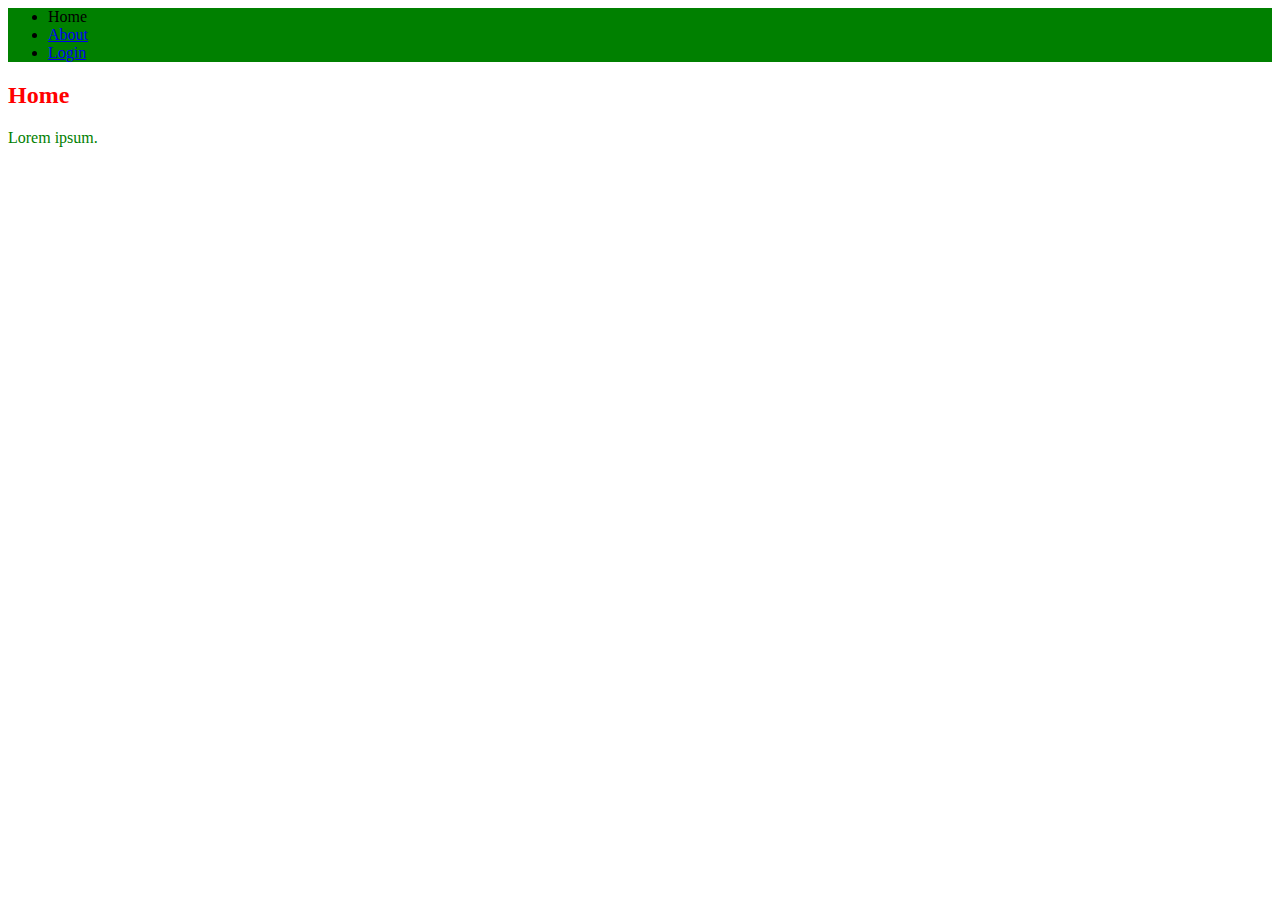
<file: exercise/index.html>
<html>
    <head>
        <title>CSS</title>
        <link rel="stylesheet" type="text/css" href="style.css">
    </head>
    <body>
        <header style="background-color:green">
            <nav>
                <ul>
                    <li>Home</li>
                    <li><a href="about.html">About</a></li>
                    <li><a href="login.html">Login</a></li>
                </ul>
            </nav>
        </header>
        <section>
            <h2>Home</h2>
            <p>Lorem ipsum.</p>
        </section>
    </body>
</html>
</file>
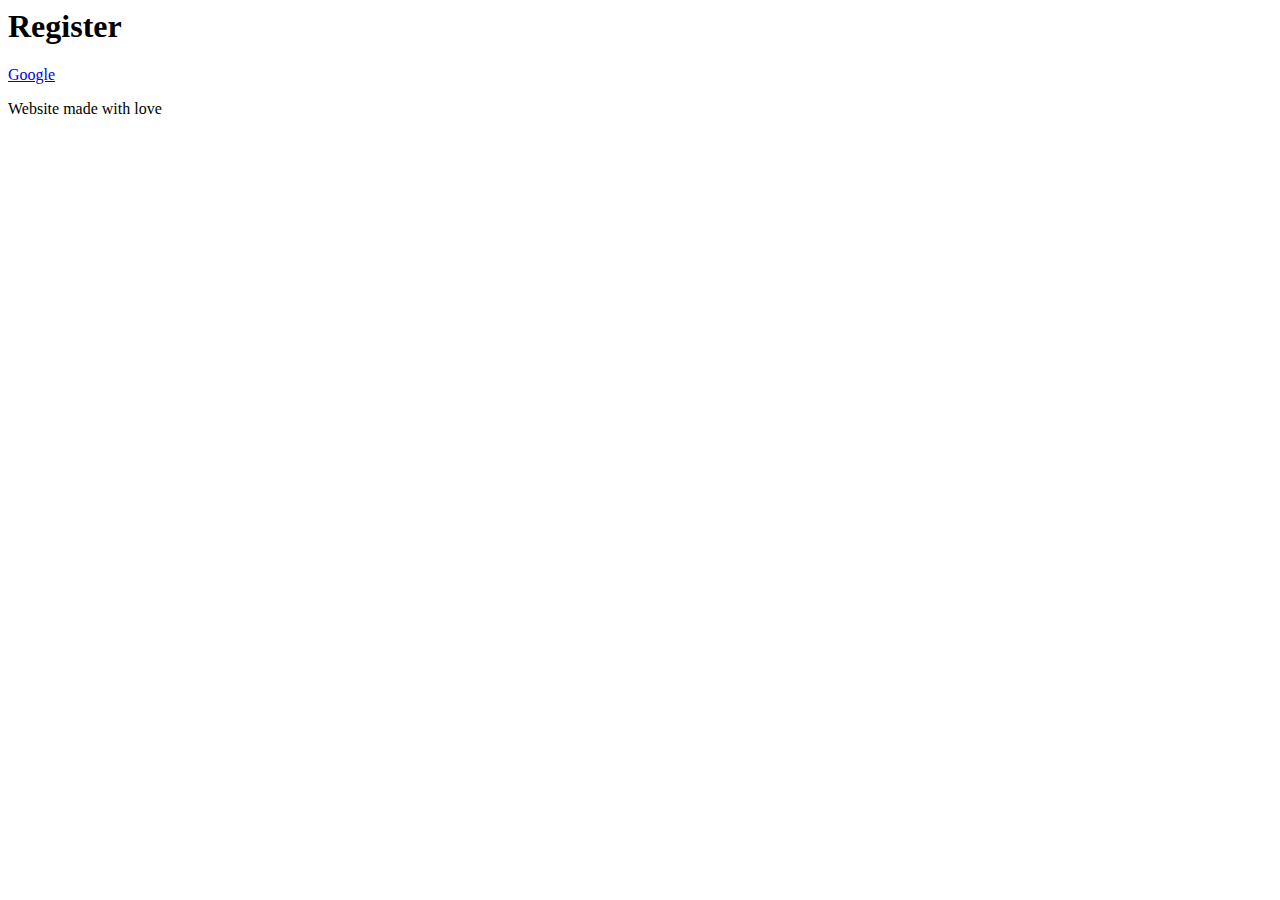
<file: register.html>
<html>
    <head>
        <title>Register</title>
    </head>
    <body>
        <header>
            <h1>Register</h1>
        </header>
        <nav>
            <a href="https://www.google.com">Google</a>
        </nav>
        <footer>
            <p>Website made with love</p>
        </footer>
        <!-- <form>
            First Name: <input type="text" name="firstname"><br>
            Last Name: <input type="text" name="lastname"><br>
            Email: <input type="email" name="email" required><br>
            Password: <input type="password" name="password" minlength="5"><br>
            Birthday: <input type="date" name="birthday"><br>
            Gender:<br>
            <input type="radio" name="gender" value="male">Male<br>
            <input type="radio" name="gender" value="female">Female<br>
            <input type="radio" name="gender" value="other">Other<br>
            Pets:<br>
            <input type="checkbox" name="pets" value="cat">Cat<br>
            <input type="checkbox" name="pets" value="dog">Dog<br>
            Cars:<br>
            <select name="cars">
                <option value="volvo">Volvo</option>
                <option value="audi">Audi</option>
            </select><br>
            <input type="submit" value="Register">
            <input type="reset">
        </form> -->
    </body>
</html>

<!-- ?firstname=cuong
&lastname=duong
&email=cuongduongngocquoc%40gmail.com
&password=12345
&birthday=2018-06-09
&gender=male
&dog=on // pets=cat
&cars=volvo -->
</file>
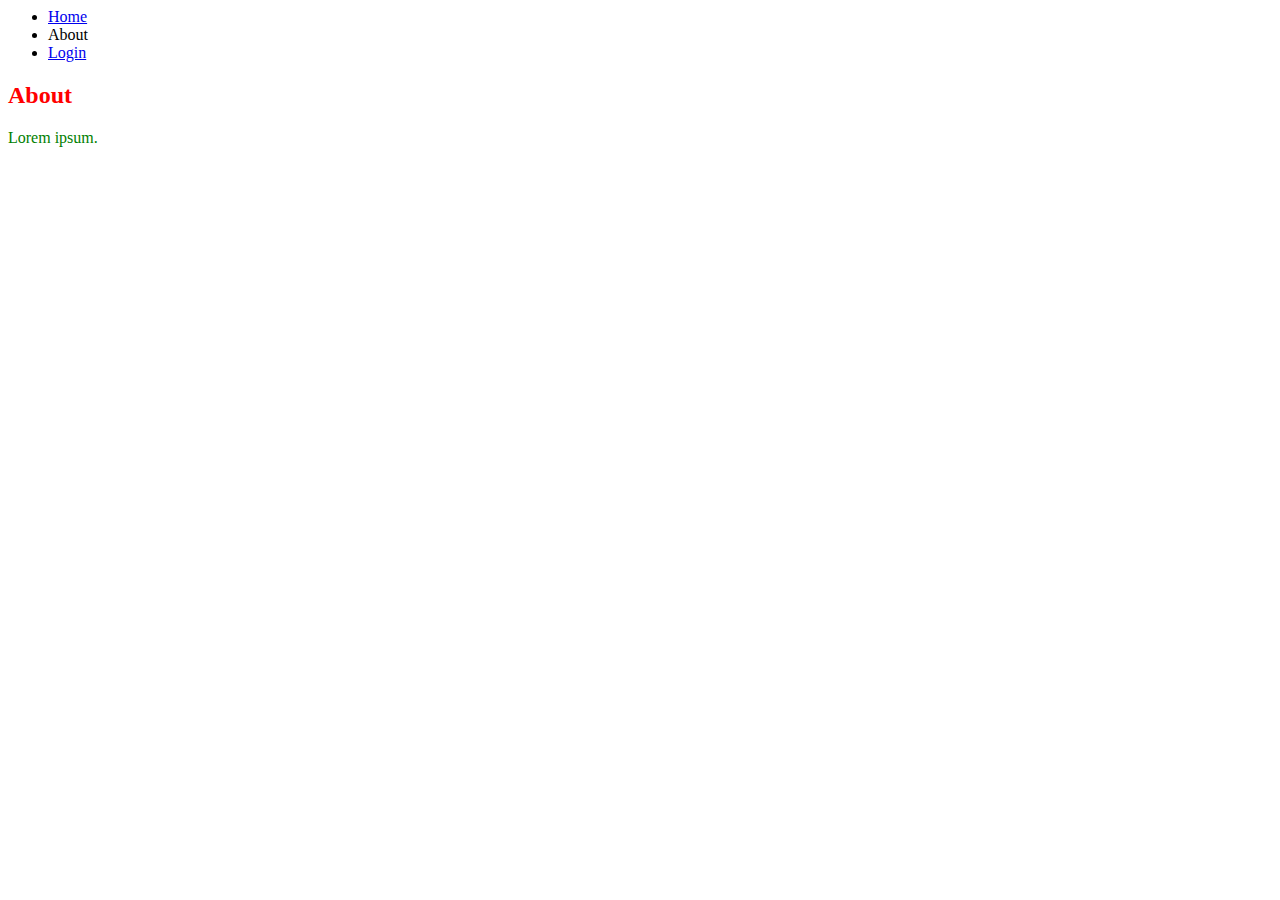
<file: exercise/about.html>
<html>
    <head>
        <title>About</title>
        <link rel="stylesheet" type="text/css" href="style.css">
    </head>
    <body>
        <header>
            <nav>
                <ul>
                    <li><a href="index.html">Home</a></li>
                    <li>About</li>
                    <li><a href="login.html">Login</a></li>
                </ul>
            </nav>
        </header>
        <section>
            <h2>About</h2>
            <p>Lorem ipsum.</p>
        </section>
    </body>
</html>
</file>
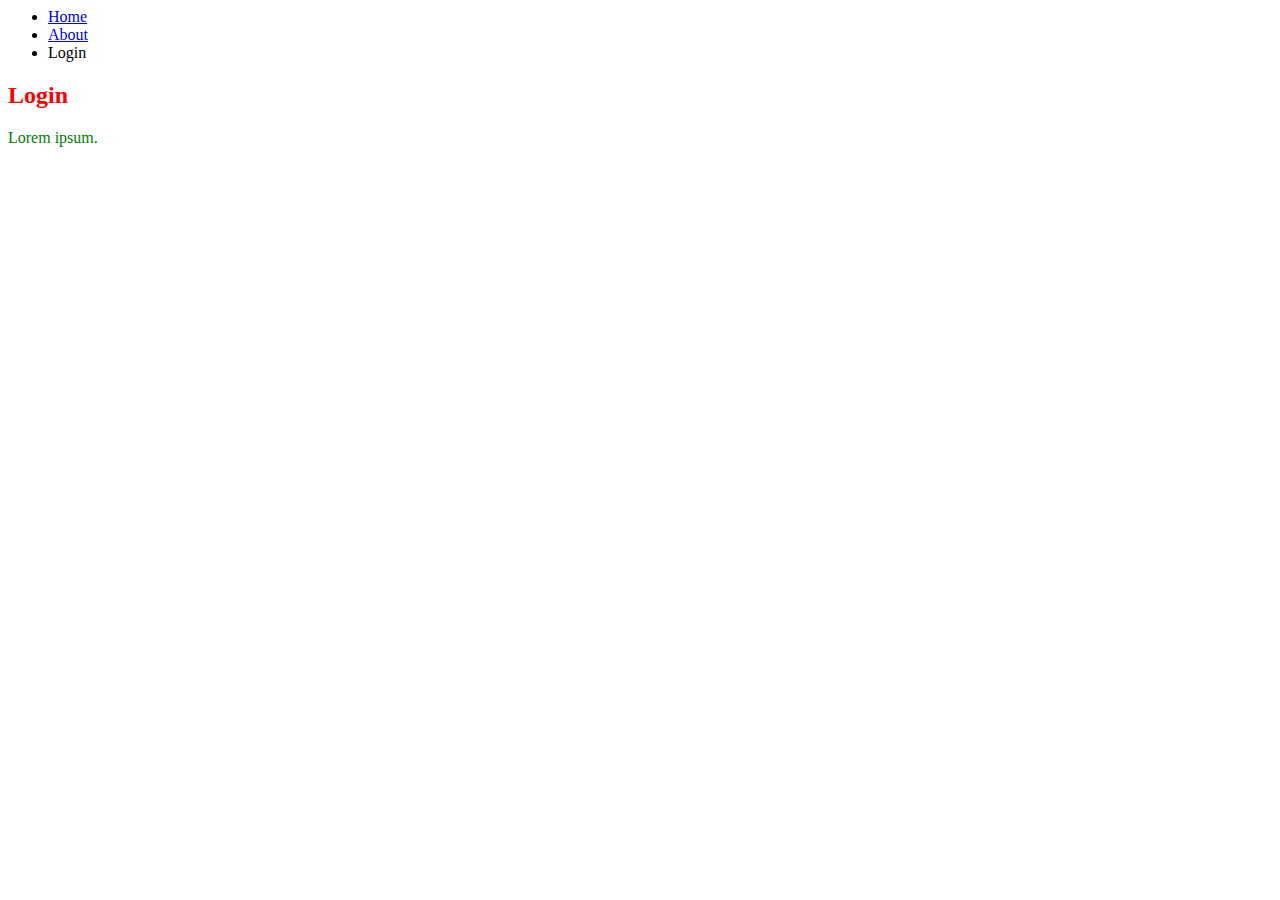
<file: exercise/login.html>
<html>
    <head>
        <title>About</title>
        <link rel="stylesheet" type="text/css" href="style.css">
    </head>
    <body>
        <header>
            <nav>
                <ul>
                    <li><a href="index.html">Home</a></li>
                    <li><a href="login.html">About</a></li>
                    <li>Login</li>
                </ul>
            </nav>
        </header>
        <section>
            <h2>Login</h2>
            <p>Lorem ipsum.</p>
        </section>
    </body>
</html>
</file>
<file: exercise/style.css>
/* 
selector {
    property: value
}
 */

 h2 {
     color: red;
 }

 p {
     color: pink
 }

 p {
     color: green
 }
</file>
